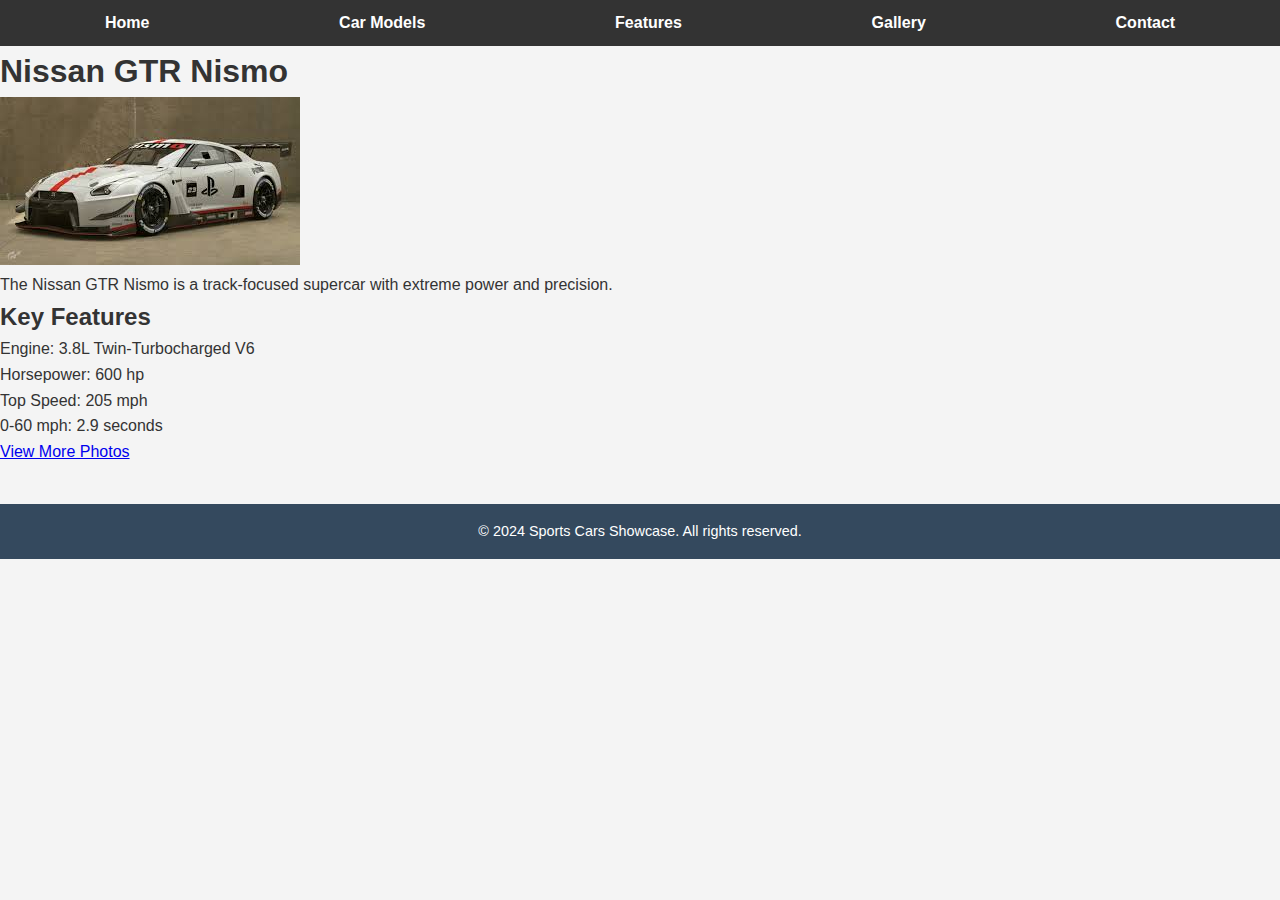
<file: nissan-gtr.html>
<!DOCTYPE html>
<html lang="en">
<head>
    <meta charset="UTF-8">
    <meta name="viewport" content="width=device-width, initial-scale=1.0">
    <meta name="description" content="Experience the power of the Nissan GTR Nismo, engineered for track performance.">
    <title>Nissan GTR Nismo - Sports Car Showcase</title>
    <link rel="stylesheet" href="css/car.css">
</head>
<body>
    <header>
        <nav>
            <ul>
                <li><a href="index.html">Home</a></li>
                <li><a href="models.html" aria-current="page">Car Models</a></li>
                <li><a href="features.html">Features</a></li>
                <li><a href="gallery.html">Gallery</a></li>
                <li><a href="contact.html">Contact</a></li>
            </ul>
        </nav>
    </header>

    <main>
        <h1>Nissan GTR Nismo</h1>
        <img src="images/Nissan GT-R.jpg" alt="Nissan GTR Nismo" class="model-image">
        <p>The Nissan GTR Nismo is a track-focused supercar with extreme power and precision.</p>
        <h2>Key Features</h2>
        <ul>
            <li>Engine: 3.8L Twin-Turbocharged V6</li>
            <li>Horsepower: 600 hp</li>
            <li>Top Speed: 205 mph</li>
            <li>0-60 mph: 2.9 seconds</li>
        </ul>
        <a href="gallery.html" class="btn">View More Photos</a>
    </main>

    <footer>
        <p>&copy; 2024 Sports Cars Showcase. All rights reserved.</p>
    </footer>
</body>
</html>
</file>
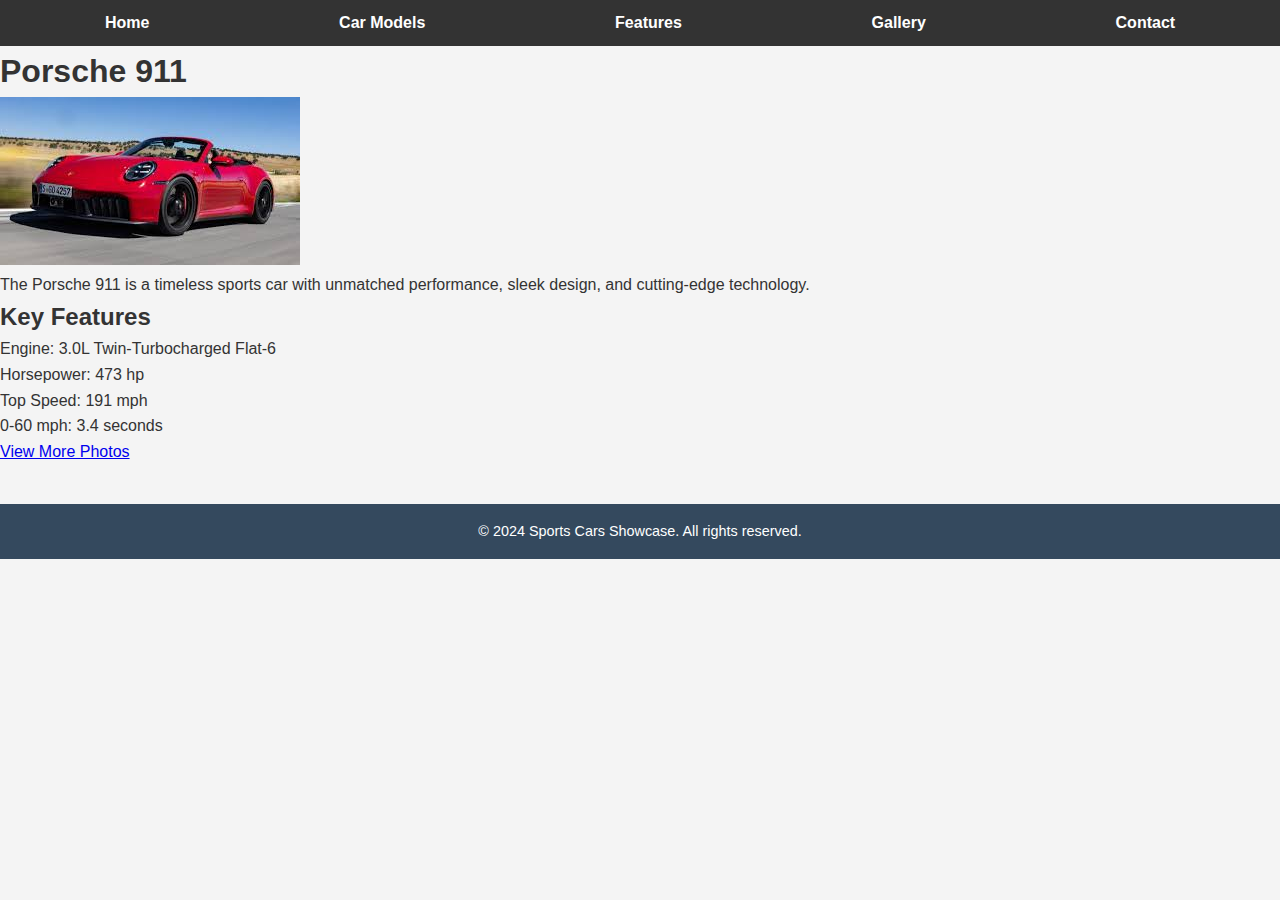
<file: porsche-911.html>
<!DOCTYPE html>
<html lang="en">
<head>
    <meta charset="UTF-8">
    <meta name="viewport" content="width=device-width, initial-scale=1.0">
    <meta name="description" content="Discover the iconic Porsche 911, a perfect blend of speed, design, and innovation.">
    <title>Porsche 911 - Sports Car Showcase</title>
    <link rel="stylesheet" href="css/car.css">
</head>
<body>
    <header>
        <nav>
            <ul>
                <li><a href="index.html">Home</a></li>
                <li><a href="models.html" aria-current="page">Car Models</a></li>
                <li><a href="features.html">Features</a></li>
                <li><a href="gallery.html">Gallery</a></li>
                <li><a href="contact.html">Contact</a></li>
            </ul>
        </nav>
    </header>

    <main>
        <h1>Porsche 911</h1>
        <img src="images/porsche-911.jpg" alt="Porsche 911" class="model-image">
        <p>The Porsche 911 is a timeless sports car with unmatched performance, sleek design, and cutting-edge technology.</p>
        <h2>Key Features</h2>
        <ul>
            <li>Engine: 3.0L Twin-Turbocharged Flat-6</li>
            <li>Horsepower: 473 hp</li>
            <li>Top Speed: 191 mph</li>
            <li>0-60 mph: 3.4 seconds</li>
        </ul>
        <a href="gallery.html" class="btn">View More Photos</a>
    </main>

    <footer>
        <p>&copy; 2024 Sports Cars Showcase. All rights reserved.</p>
    </footer>
</body>
</html>
</file>
<file: css/car.css>
/* Base styles */
body {
    font-family: 'Arial', sans-serif;
    line-height: 1.6;
    background-color: #f4f4f4; /* Background color */
    color: #333; /* Dark text color for contrast */
    margin: 0;
    padding: 0;
    box-sizing: border-box;
}

/* Styling the navigation container */
nav ul {
    display: flex;              /* Enables Flexbox layout */
    justify-content: space-between; /* Distribute space evenly between items */
    align-items: center;        /* Vertically align items */
    margin: 0;
    padding: 0;
    list-style-type: none;      /* Removes default list styling */
}

/* Styling the navigation links */
nav ul li {
    margin: 0 15px;             /* Adds spacing between the links */
}

/* Styling the anchor tags */
nav ul li a {
    text-decoration: none;      /* Removes underline */
    color: #333;                /* Adjust text color */
    font-weight: bold;          /* Make text bold */
    font-size: 16px;            /* Adjust font size */
}

/* Add hover effect for links */
nav ul li a:hover {
    color: #007bff;             /* Change color on hover */
}


/* New CSS class for centering content */
.content-wrapper {
    display: flex;
    flex-direction: column;
    align-items: center;  /* Horizontally center content */
    justify-content: center; /* Vertically center content */
    min-height: 100vh;  /* Full height of the viewport */
    padding: 20px;
    text-align: center;
}

/* Hero Section */
.hero {
    display: flex;
    flex-direction: column;
    align-items: center;
    justify-content: center;
    height: 100vh; /* Full screen height */
    background-color: #2c3e50; /* Background color for the hero section */
    color: white;
    padding: 20px;
    width: 100%;
}

.hero h1 {
    font-size: 3rem;
    margin-bottom: 1rem;
}

.hero p {
    font-size: 1.5rem;
    margin-bottom: 2rem;
}

.hero-image-carousel img {
    max-width: 100%;
    height: auto;
    border-radius: 8px; /* Smooth the image corners */
}

/* Featured Models Section */
.featured-models {
    text-align: center;
    margin: 2rem auto;
    padding: 2rem;
    width: 100%;
}

.featured-models h2 {
    font-size: 2.5rem;
    margin-bottom: 2rem;
}

/* Ensures all feature icons are the same size */
.feature-icon {
    width: 80px; /* Set your desired width */
    height: 80px; /* Set your desired height */
    object-fit: contain; /* Ensures the image fits within the bounds without distortion */
    margin-bottom: 15px; /* Adds spacing below the icon */
}

/* Centering and balancing the features page */
body.features-page {
    margin: 0;
    padding: 0;
    font-family: Arial, sans-serif;
    line-height: 1.6;
    background-color: #f4f4f4; /* Subtle background color */
    display: flex;
    flex-direction: column;
    align-items: center;
}

/* Main content styles for the features page */
body.features-page main {
    width: 90%;
    max-width: 1200px;
    margin: 20px auto;
    text-align: center; /* Center-align text for headings and content */
}

/* Features list styles */
body.features-page .features-list {
    display: flex;
    flex-wrap: wrap; /* Wrap items for smaller screens */
    justify-content: center; /* Center cards horizontally */
    gap: 20px; /* Space between feature cards */
}

body.features-page .feature-card {
    background-color: white;
    border: 1px solid #ddd;
    border-radius: 10px;
    padding: 20px;
    width: 300px; /* Consistent card width */
    box-shadow: 0 2px 5px rgba(0, 0, 0, 0.1);
    transition: transform 0.3s, box-shadow 0.3s;
}

body.features-page .feature-card:hover {
    transform: scale(1.05); /* Zoom effect on hover */
    box-shadow: 0 4px 10px rgba(0, 0, 0, 0.2);
}

body.features-page .feature-card img {
    max-width: 80px; /* Ensure all icons are the same size */
    height: auto;
    margin-bottom: 10px;
}

body.features-page .feature-card h2 {
    margin: 10px 0;
}

body.features-page .feature-card p {
    color: #555;
}


.model-preview {
    display: flex;
    justify-content: center;
    gap: 2rem;
    flex-wrap: wrap; /* Allow items to wrap on smaller screens */
}

.model-card {
    background-color: white;
    padding: 1.5rem;
    border-radius: 8px;
    box-shadow: 0 4px 8px rgba(0, 0, 0, 0.1);
    width: 250px;
    transition: transform 0.3s ease;
}

.model-card:hover {
    transform: translateY(-10px); /* Lift effect on hover */
}

.model-card img {
    width: 100%;
    height: auto;
    border-radius: 8px;
}

.model-card h3 {
    font-size: 1.5rem;
    margin-top: 1rem;
}

.model-card p {
    margin: 1rem 0;
    color: #555;
}

.model-card .btn {
    display: inline-block;
    background-color: #e74c3c; /* Accent color */
    color: white;
    padding: 0.5rem 1rem;
    text-decoration: none;
    border-radius: 5px;
    transition: background-color 0.3s ease;
}

.model-card .btn:hover {
    background-color: #c0392b; /* Slightly darker on hover */
}

/* Apply styles only to the navigation on the models page */
.models-page nav ul {
    display: flex;
    justify-content: space-between;
    padding: 0;
    margin: 0;
    list-style: none;
}
/* General Reset and Box Sizing */
* {
    margin: 0;
    padding: 0;
    box-sizing: border-box;
}

/* Body Styling */
body.models-page {
    font-family: Arial, sans-serif;
    line-height: 1.6;
    background-color: #f4f4f9;
    padding: 20px;
    color: #333;
}

/* Styles specific to the Gallery page */
body.gallery-page {
    margin: 0;
    padding: 0;
    font-family: Arial, sans-serif;
    background-color: #f4f4f4;
    line-height: 1.6;
}

/* Main content styles for the gallery page */
body.gallery-page main {
    width: 90%;
    max-width: 1200px;
    margin: 20px auto;
    text-align: center;
}

/* Gallery title styling */
body.gallery-page .gallery-title {
    font-size: 2rem;
    margin-bottom: 20px;
    color: #333;
}

/* Gallery grid layout */
body.gallery-page .gallery-grid {
    display: grid;
    grid-template-columns: repeat(auto-fit, minmax(250px, 1fr)); /* Responsive columns */
    gap: 20px; /* Space between items */
    margin: 20px 0;
}

/* Individual gallery item styling */
body.gallery-page .gallery-item {
    background-color: #fff;
    border: 1px solid #ddd;
    border-radius: 10px;
    overflow: hidden;
    box-shadow: 0 2px 5px rgba(0, 0, 0, 0.1);
    transition: transform 0.3s, box-shadow 0.3s;
}

body.gallery-page .gallery-item:hover {
    transform: scale(1.05); /* Zoom effect on hover */
    box-shadow: 0 4px 10px rgba(0, 0, 0, 0.2);
}

/* Image styling */
body.gallery-page .gallery-item img {
    width: 100%; /* Ensure images fit the container */
    height: auto; /* Maintain aspect ratio */
    display: block;
    border-bottom: 1px solid #ddd;
}


/* Header Navigation */
header nav ul {
    list-style: none;
    display: flex;
    justify-content: space-around;
    background-color: #333;
    padding: 10px;
}

header nav ul li a {
    color: white;
    text-decoration: none;
    padding: 5px 10px;
    transition: background-color 0.3s;
}

header nav ul li a:hover {
    background-color: #555;
}

/* Models Grid */
.models-grid {
    display: flex;
    flex-wrap: wrap; /* Allows wrapping for smaller screens */
    justify-content: space-between; /* Even spacing between items */
    gap: 20px; /* Space between cards */
    margin-top: 20px;
}

/* Model Card */
.model-card {
    background: white;
    border: 1px solid #ddd;
    border-radius: 8px;
    box-shadow: 0 4px 6px rgba(0, 0, 0, 0.1);
    overflow: hidden;
    text-align: center;
    width: calc(25% - 20px); /* Four items per row, with gap adjustment */
}

.model-card img {
    width: 100%;
    height: auto;
    border-bottom: 1px solid #ddd;
}

.model-card h2 {
    font-size: 1.2em;
    margin: 15px 0 10px;
}

.model-card p {
    padding: 0 10px;
    font-size: 0.95em;
    color: #555;
}

.model-card .btn {
    display: inline-block;
    margin: 10px 0 15px;
    padding: 10px 20px;
    color: white;
    background-color: #007BFF;
    text-decoration: none;
    border-radius: 5px;
    transition: background-color 0.3s;
}

.model-card .btn:hover {
    background-color: #0056b3;
}

/* Contact Page Styles */

/* Form Styling */
.contact-form {
    width: 100%;
    max-width: 600px; /* Limit form width */
    margin: 2rem auto; /* Center the form */
    padding: 2rem;
    background-color: #ffffff; /* White background */
    box-shadow: 0 4px 10px rgba(0, 0, 0, 0.1); /* Subtle shadow */
    border-radius: 8px;
}

.contact-form h1 {
    font-size: 2rem;
    text-align: center;
    margin-bottom: 1.5rem;
    color: #333;
}

/* Form Group */
.form-group {
    margin-bottom: 1rem; /* Spacing between form elements */
}

.form-group label {
    display: block;
    font-size: 1rem;
    margin-bottom: 0.5rem;
    color: #555;
}

/* Input and Select fields */
input[type="text"], 
input[type="email"], 
input[type="tel"], 
textarea,
select {
    width: 100%;
    padding: 0.8rem;
    border-radius: 5px;
    border: 1px solid #ddd;
    font-size: 1rem;
    margin-top: 0.3rem;
    box-sizing: border-box;
}

textarea {
    height: 150px; /* Set height for message box */
}

input[type="text"]:focus, 
input[type="email"]:focus, 
input[type="tel"]:focus, 
textarea:focus,
select:focus {
    outline: none;
    border-color: #007bff; /* Highlight border on focus */
}

/* Button Styling */
button[type="submit"] {
    display: inline-block;
    padding: 0.8rem 1.5rem;
    background-color: #007bff;
    color: white;
    border-radius: 5px;
    font-size: 1rem;
    cursor: pointer;
    border: none;
    transition: background-color 0.3s;
    margin-top: 1rem;
    width: 100%; /* Full width button */
}

button[type="submit"]:hover {
    background-color: #0056b3; /* Darker shade on hover */
}


/* Small text for phone input */
small {
    display: block;
    font-size: 0.9rem;
    color: #555;
    margin-top: 0.3rem;
}

/* Footer Styling */
footer {
    text-align: center;
    margin-top: 3rem;
    padding: 1rem;
    background-color: #333;
    color: white;
}

/* Responsive Design */
@media (max-width: 768px) {
    .contact-form {
        padding: 1rem;
    }

    button[type="submit"] {
        padding: 1rem;
    }
}


/* Footer Styling */
footer {
    text-align: center;
    margin-top: 40px;
    font-size: 0.9em;
    color: #666;
}


/* Style individual navigation items */
.models-page nav ul li {
    flex-grow: 1;
    text-align: center;
}

/* Style navigation links */
.models-page nav ul li a {
    display: block;
    padding: 10px;
    text-decoration: none;
    color: inherit;
}



/* Footer */
footer {
    background-color: #34495e; /* Footer color */
    color: white;
    padding: 1.5rem 0;
    text-align: center;
}

footer nav ul {
    display: flex;
    justify-content: center;
    gap: 1rem;
}

footer nav ul li {
    list-style: none;
}

footer nav ul li a {
    color: white;
    text-decoration: none;
}

footer nav ul li a:hover {
    color: #4b4b6b;
}

footer {
    background-color: #34495e; /* Footer color */
    color: white; /* Text color */
    padding: 1rem; /* Padding around the footer content */
    text-align: center; /* Center the text */
    font-size: 0.9em; /* Slightly smaller font size */
    margin-top: 40px; /* Spacing above the footer */
}


/* Responsive Design */
@media screen and (max-width: 768px) {
    .hero h1 {
        font-size: 2rem;
    }

    .hero p {
        font-size: 1.2rem;
    }

    .model-preview {
        flex-direction: column;
    }

    .model-card {
        width: 100%;
    }
}
</file>
